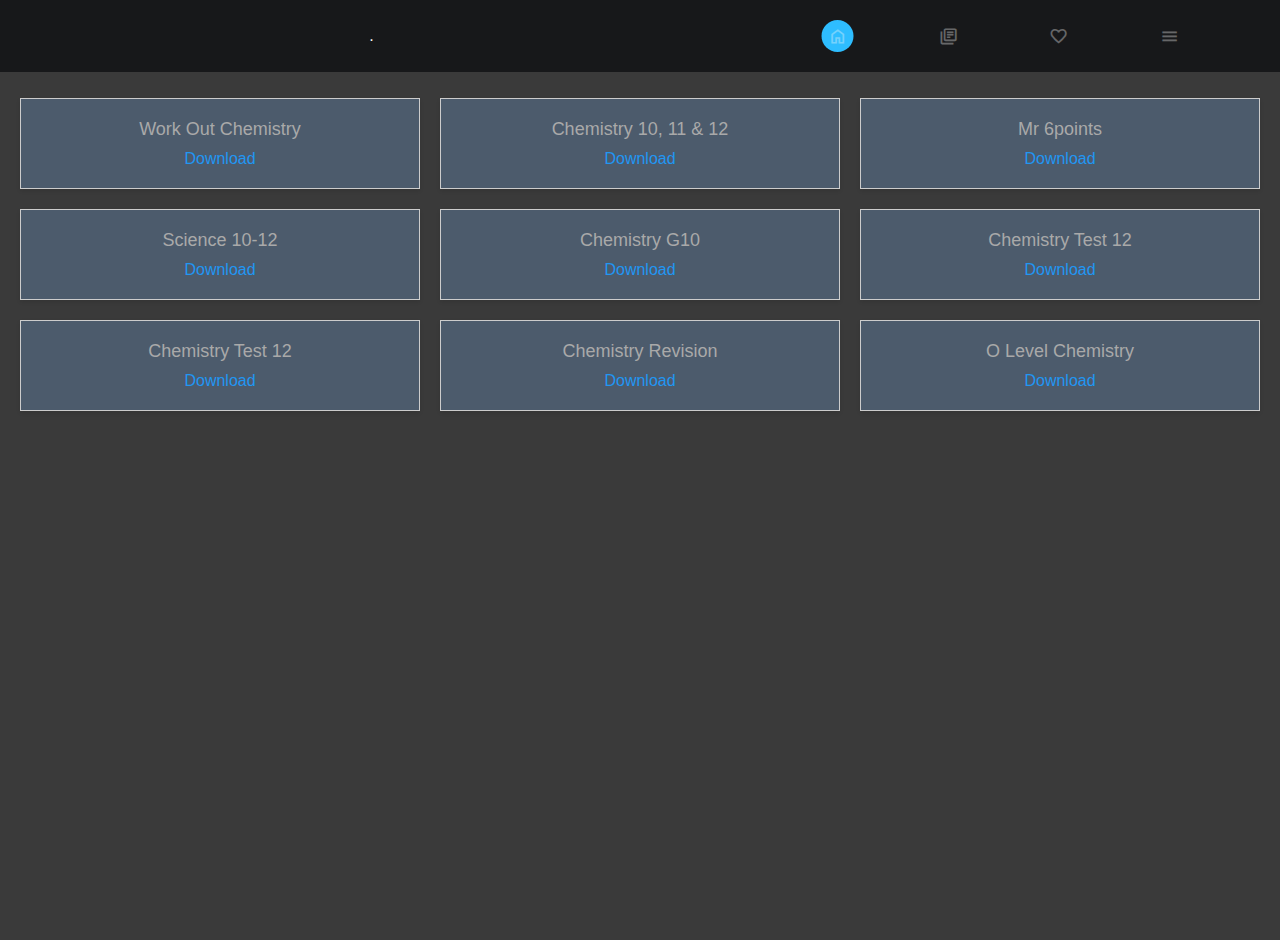
<file: library.html>
<!DOCTYPE html>
<html lang="en">
<head>
  <meta charset="UTF-8">
  <meta name="viewport" content="width=device-width, initial-scale=1.0">
  <title>PDF Downloads</title>
  <link rel="stylesheet" href="lib.css">
  <link rel="stylesheet" href="https://fonts.googleapis.com/css2?family=Material+Symbols+Outlined:opsz,wght,FILL,GRAD@48,400,1,0" />

</head>
<body>
  <nav class="navbar">
    <h1>.</h1>
    <div class="tabs">
      <input id="tab-1" type="radio" name="group" />
      <input id="tab-2" type="radio" name="group" />
      <input id="tab-3" type="radio" name="group" />
      <input id="tab-4" type="radio" name="group" />

      <div class="buttons">
        <label class="material-symbols-outlined" for="tab-1" onclick="document.location='skild.html'"> home </label>
        <label class="material-symbols-outlined" for="tab-2" onclick="document.location='library.html'">library_books</label>
        <label class="material-symbols-outlined" for="tab-3" onclick="document.location='respect.html'">favorite</label>
        <label class="material-symbols-outlined" for="tab-4">menu</label>
        <div class="underline"></div>
      </div>
  </nav>

  <h1>PDF Courses</h1>
  <!-- <img src="skildLogo-black.png" class="logo"> -->
  <div class="grid">
    <div class="pdf-item">
      <h2 class="pdf-title">Work Out Chemistry</h2>
      <a class="pdf-link" href="books/Work Out Chemistry GCSE ( PDFDrive ).pdf" download>Download</a>
    </div>
    <div class="pdf-item">
      <h2 class="pdf-title">Chemistry 10, 11 & 12</h2>
      <a class="pdf-link" href="books/Chemistry 10 - 12_112326.pdf" download>Download</a>
    </div>
    <div class="pdf-item">
      <h2 class="pdf-title">Mr 6points</h2>
      <a class="pdf-link" href="books/SCIENCE - Mr 6points.pdf" download>Download</a>
    </div>
    <div class="pdf-item">
      <h2 class="pdf-title">Science 10-12</h2>
      <a class="pdf-link" href="books/science grade 10  11 12.pdf" download>Download</a>
    </div>
    <div class="pdf-item">
      <h2 class="pdf-title">Chemistry G10</h2>
      <a class="pdf-link" href="books/G10 CHEMISTRY BOOKLET.pdf" download>Download</a>
    </div>
    <div class="pdf-item">
      <h2 class="pdf-title">Chemistry Test 12</h2>
      <a class="pdf-link" href="books/GRADE 11 CHEMISTRY TEST 1 2023_033749.pdf" download>Download</a>
    </div>
    <div class="pdf-item">
      <h2 class="pdf-title">Chemistry Test 12</h2>
      <a class="pdf-link" href="books/GRADE 12 CHEMISTRY TEST 1 2023_033757.pdf" download>Download</a>
    </div>
    <div class="pdf-item">
      <h2 class="pdf-title">Chemistry Revision</h2>
      <a class="pdf-link" href="books/Chem and Phy Revision.pdf" download>Download</a>
    </div>
    <div class="pdf-item">
      <h2 class="pdf-title">O Level Chemistry</h2>
      <a class="pdf-link" href="books/O level chemistry.pdf" download>Download</a>
    </div>
  </div>
</file>
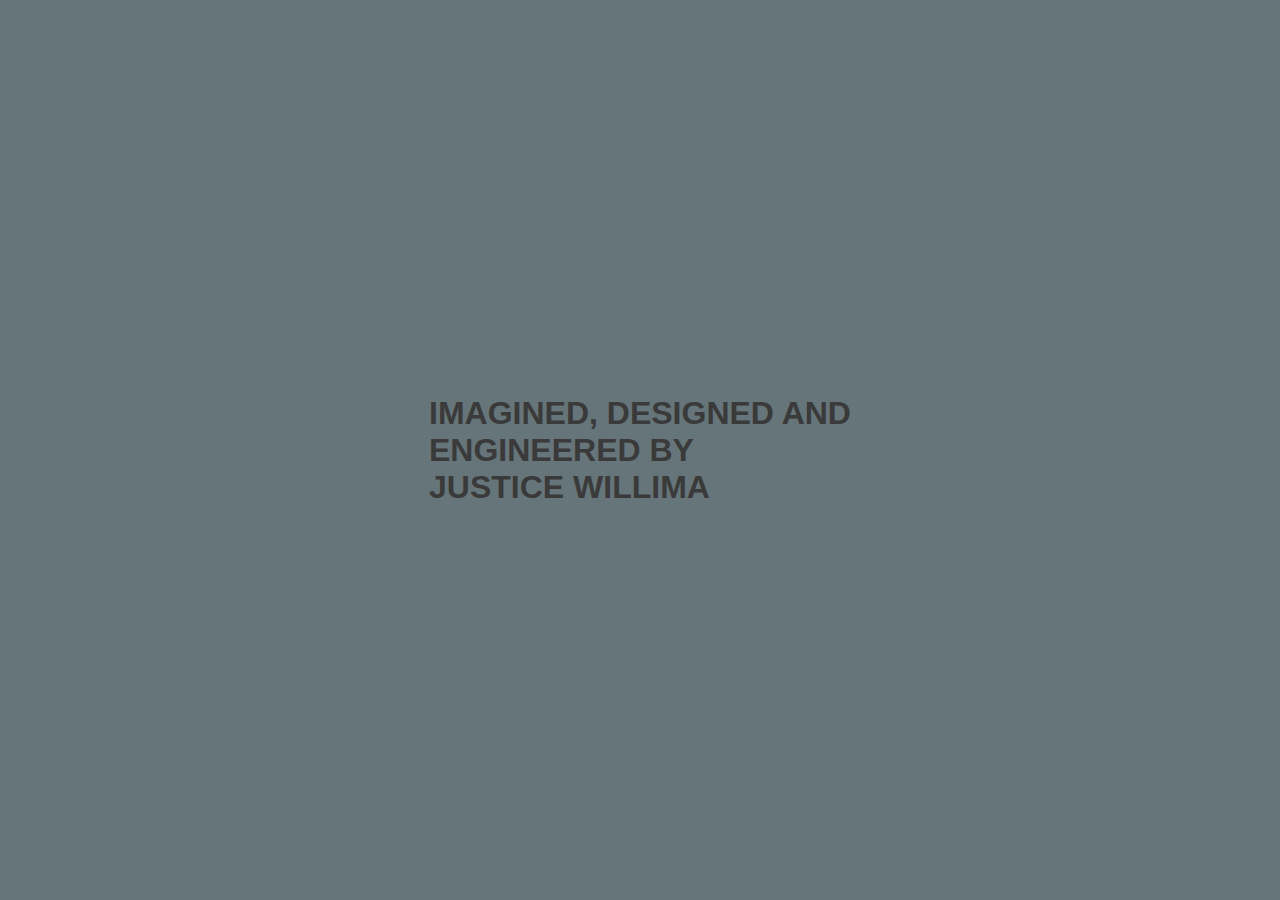
<file: respect.html>
<!DOCTYPE html>
<html lang="en">
<head>
    <meta charset="UTF-8">
    <meta http-equiv="X-UA-Compatible" content="IE=edge">
    <meta name="viewport" content="width=device-width, initial-scale=1.0">
    <title>Mr Justice </title>
    <link rel="stylesheet" href="respect.css">
    
</head>
<body>
    <h1>Imagined, Designed and <br> Engineered by <br> Justice Willima</h1>
</body>
</html>
</file>
<file: lib.css>
body {
    font-family: Arial, sans-serif;
    background-color: #f0f0f0;
    margin: 0;
    padding: 20px;
    overflow: scroll;
  }

  h1 {
    text-align: center;
    margin-bottom: 20px;
    color: darkgray;
  }

  .pdf-title{
    color: #a9a9a9;
  }
  /* nav */
  :root {
    --color-primary: #2ebdff;
  }
  
  html,
  body,
  .wrapper {
    height: 100%;
  }
  
  body {
    margin: 0;
    font-family: sans-serif;
    background: #3a3a3a;
    color: #f9f9f9;
  }
  
  .navbar {
    position: fixed;
    bottom: 0;
    left: 0;
    display: flex;
    align-items: center;
    justify-content: space-between;
    height: 72px;
    background: #17181a;
    width: 100%;
  }
  
  .navbar h1 {
    display: none;
    flex: 2 1 auto;
    font-weight: 500;
    font-size: 16px;
    margin: 0 0 0 16px;
    color: #f9f9f9;
  }
  /* /*Page Content */
  .logo{
    width: 160px;
    position: fixed;
  }
  .grid {
    display: grid;
    grid-template-columns: repeat(3, 1fr);
    grid-gap: 20px;
  }

  .pdf-item {
    border: 1px solid #ccc;
    padding: 20px;
    text-align: center;
    background-color: #4c5b6c;
    box-shadow: 0 2px 4px rgba(0, 0, 0, 0.1);
  }

  .pdf-title {
    font-size: 18px;
    margin-bottom: 10px;
  }

  .pdf-link {
    display: block;
    color: #2196f3;
    text-decoration: none;
  }

  .pdf-link:hover {
    text-decoration: underline;
  }


  /* nav css */

  
@media (width >= 440px) {
    .navbar {
      top: 0;
      bottom: auto;
    }
  
    .tabs {
      scale: 0.8;
      width: 200px;
    }
  
    .navbar h1 {
      display: block;
    }
  }
  
  .tabs {
    flex: 1 1 auto;
  }
  
  .tabs > input {
    display: none;
  }
  
  h2 {
    margin: 0 0 10px;
    font-size: 18px;
    font-weight: 400;
    color: black;
  }
  
  label {
    position: relative;
    z-index: 2;
    padding: 20px;
    font-size: 15px;
    flex: 1 1 auto;
    min-width: 58px;
    opacity: 0.35;
    cursor: pointer;
    text-align: center;
    transition: 0.3s;
  }
  
  .buttons {
    position: relative;
    display: flex;
  }
  
  .underline {
    position: absolute;
    z-index: 1;
    left: 0;
    bottom: -3px;
    width: 25%;
    display: grid;
    place-items: center;
    transition: 0.3s;
  }
  
  .underline::after {
    content: "";
    display: block;
    translate: 0 -15px;
    width: 40px;
    height: 40px;
    border-radius: 50%;
    background: var(--color-primary);
  }
  
  .tabs input:nth-child(1):checked ~ .buttons .underline {
    translate: 0 0;
  }
  
  .tabs input:nth-child(2):checked ~ .buttons .underline {
    translate: 100% 0;
  }
  
  .tabs input:nth-child(3):checked ~ .buttons .underline {
    translate: 200% 0;
  }
  
  .tabs input:nth-child(4):checked ~ .buttons .underline {
    translate: 300% 0;
  }
  
  .tabs input:nth-child(1):checked ~ .buttons label:nth-child(1),
  .tabs input:nth-child(2):checked ~ .buttons label:nth-child(2),
  .tabs input:nth-child(3):checked ~ .buttons label:nth-child(3),
  .tabs input:nth-child(4):checked ~ .buttons label:nth-child(4) {
    opacity: 1;
    color: black;
  }

  @media screen and (min-width:319px) and (max-width:767px){
    .grid {
        display: grid;
        grid-template-columns: repeat(2, 1fr);
        grid-gap: 20px;
      }
  }
</file>
<file: respect.css>
*{
    margin: 0;
    padding: 0;
    box-sizing: border-box;
    font-family: sans-serif;
}

body{
    height: 100vh;
    display: flex;
    align-items: center;
    justify-content: center;
    scroll-snap-align: start;
    background-color: #667579;
    text-transform: uppercase;
    color: #3a3a3a;
}
</file>
